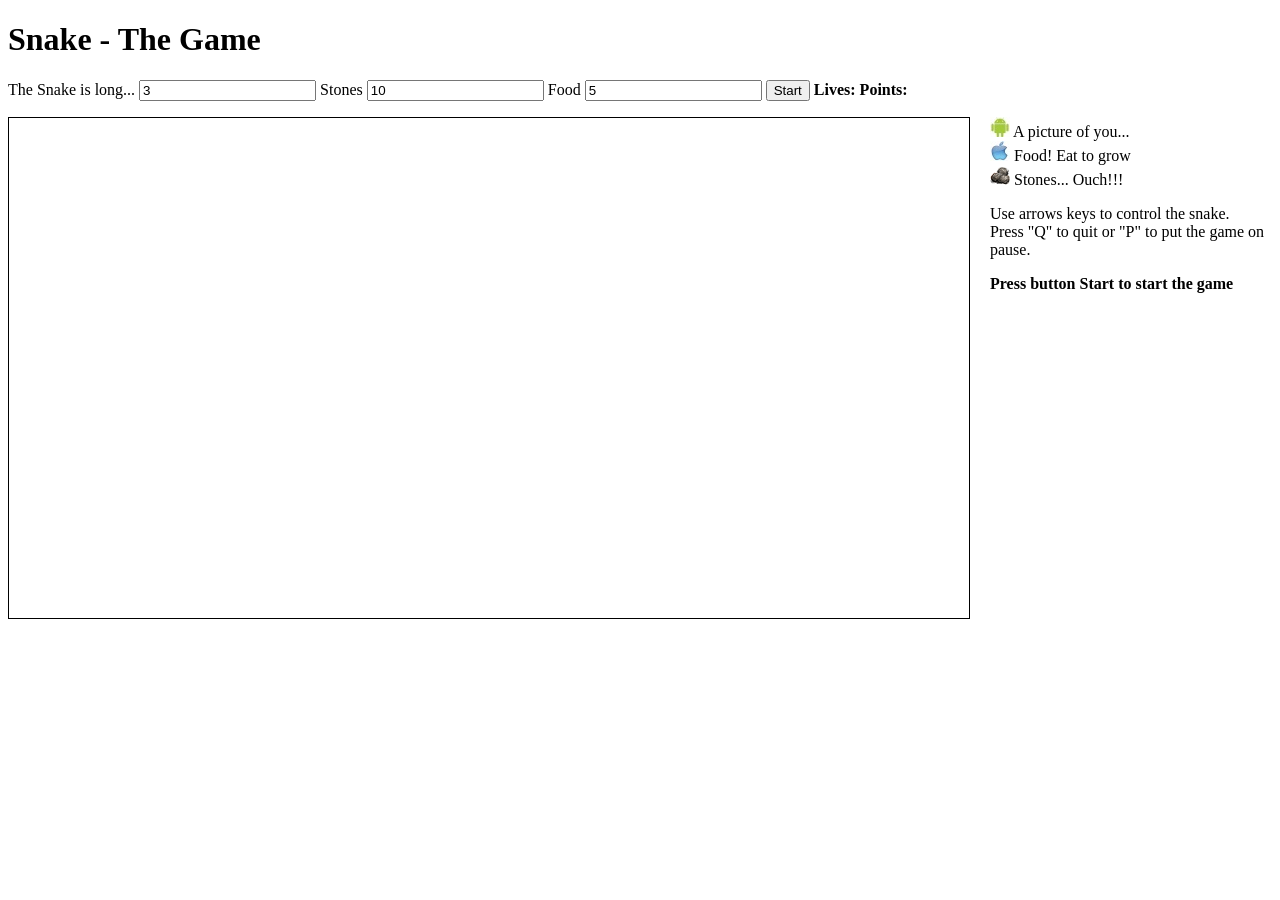
<file: 00. Workshop-Stamo(2020)/index.html>
﻿<!DOCTYPE html>
<html lang="en">
<head>
    <meta charset="UTF-8">
    <meta name="viewport" content="width=device-width, initial-scale=1.0">
    <link rel="stylesheet" href="css/main.css" />
    <title>Snake</title>
</head>
<body>
    <h1>Snake - The Game</h1>
    <label for="snakeLength">The Snake is long...</label>
    <input id="snakeLength" type="number" value="3" />
    <label for="stonesNumber">Stones</label>
    <input id="stonesNumber" type="number" value="10" />
    <label for="foodNumber">Food</label>
    <input id="foodNumber" type="number" value="5" />
    <button id="btnStart">Start</button>
    <strong>Lives: </strong><span id="lives"></span> 
    <strong>Points: </strong><span id="points"></span>
    <section class="clearfix">
        <canvas id="gameField"></canvas>
        <aside id="legend">
            <p>
                <img id="snake" src="images/android.jpg" width="20" height="20" alt="snake" /> A picture of you...<br />
                <img id="apple" src="images/appleLogo.jpg" width="20" height="20" alt="apple" /> Food! Eat to grow<br />
                <img id="stone" src="images/stone.png" width="20" height="20" alt="stone" /> Stones... Ouch!!! <br />
            </p>
            <p>
                Use arrows keys to control the snake. <br />Press "Q" to quit or "P" to put the game on pause. 
            </p>
            <p>
                <strong>Press button Start to start the game </strong>
            </p>
        </aside>
    </section>
    <script type="module" src="js/main.js"></script>
</body>
</html>
</file>
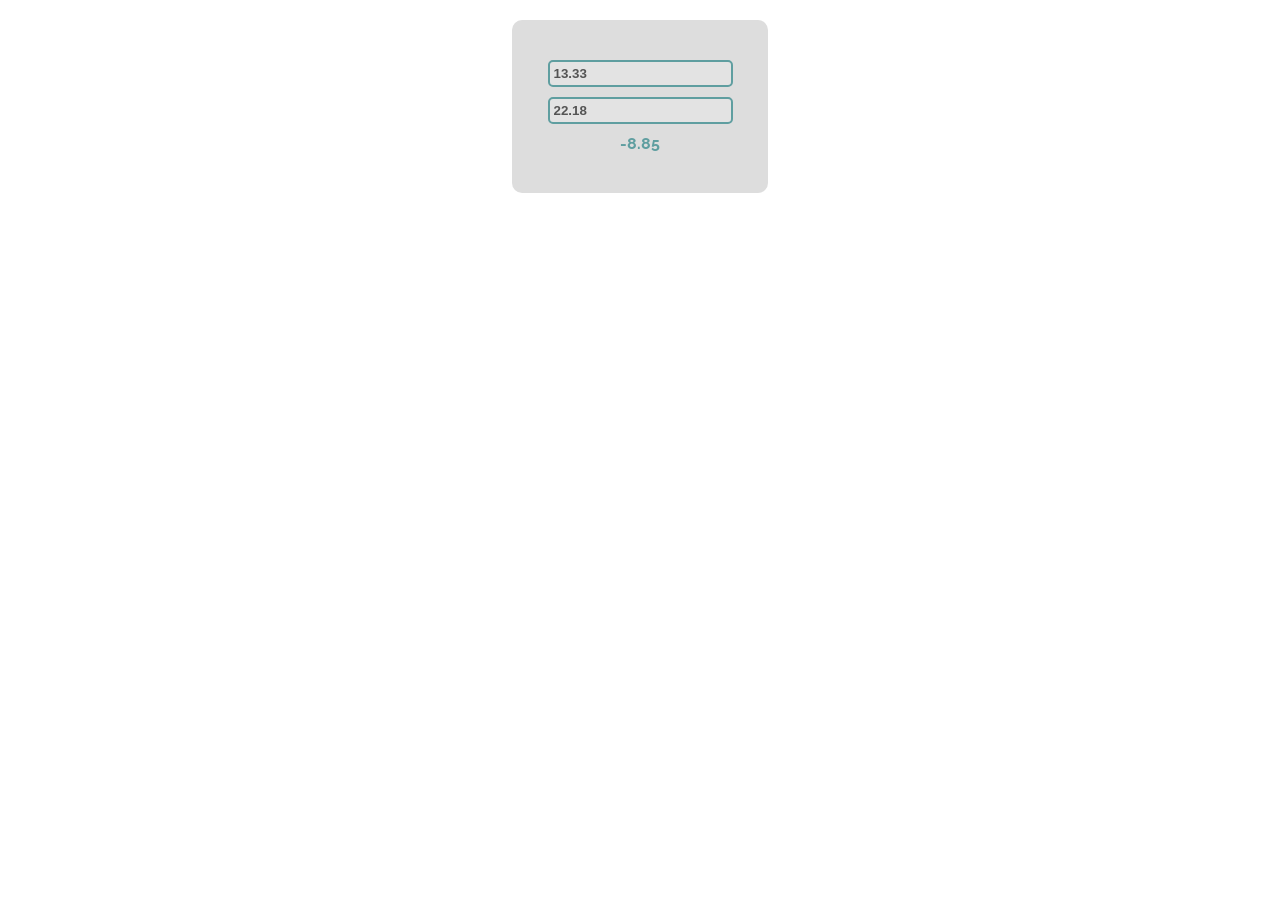
<file: 04. DOM/Exercise solutions/01. Subtraction/index.html>
<!--Problems for in-class lab for the “JavaScript Advanced” course @ SoftUni.
Submit your solutions in the SoftUni judge system at https://judge.softuni.bg/Contests/1550/Exercise-DOM-Manipulations -->


<!DOCTYPE html>
<html lang="en">

<head>
    <meta charset="UTF-8">
    <title>Subtraction</title>
    <link rel="stylesheet" href="index.css">
</head>

<body>
    <div id="wrapper">
        <input type="text" id="firstNumber" value="13.33" disabled>
        <input type="text" id="secondNumber" value="22.18" disabled>

        <div id="result"></div>
    </div>
    <script src="subtract.js"></script>
    <script>
        window.onload = function () {
            subtract();
        }
        
    </script>
</body>

</html>
</file>
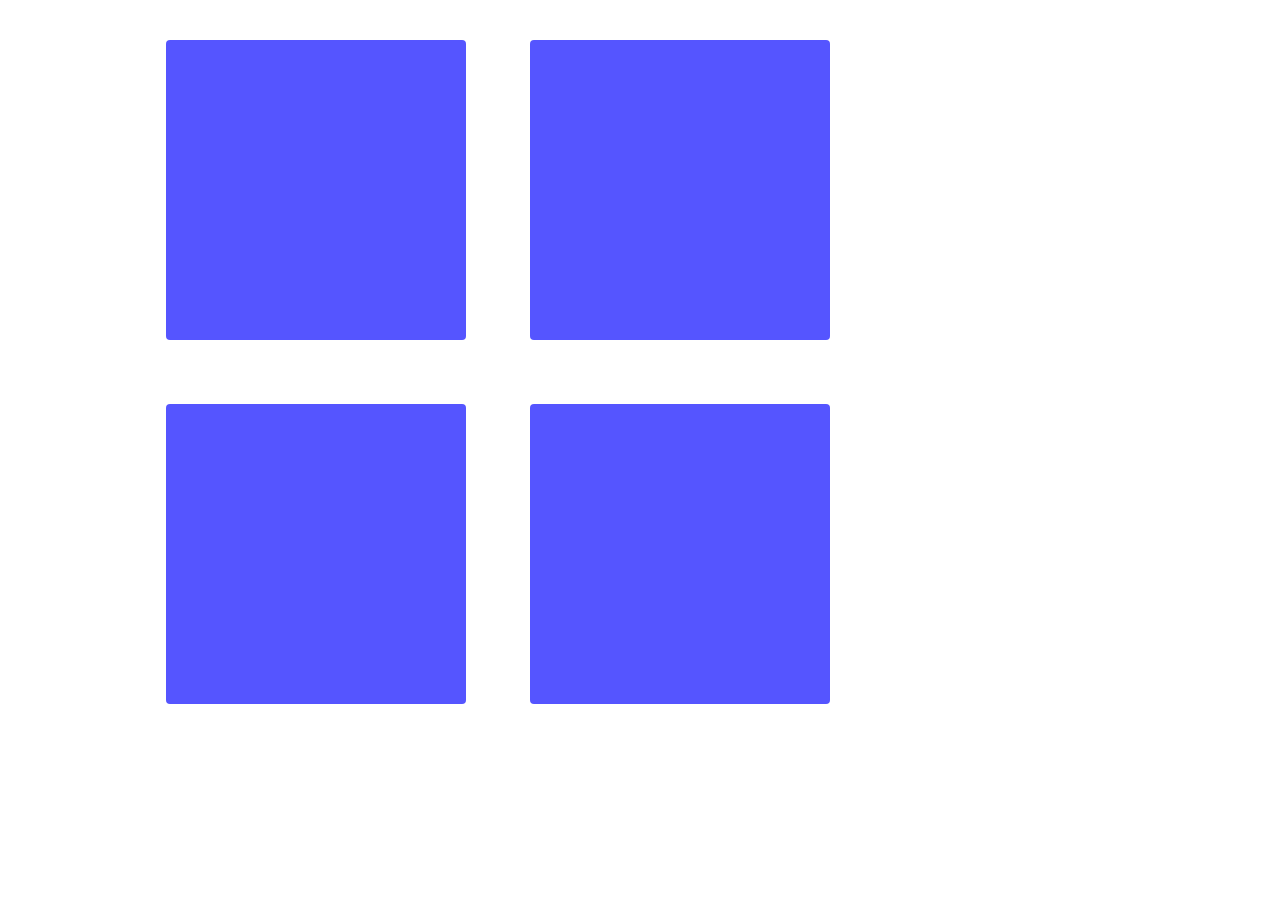
<file: 05. DOM Manipulation/Exercise solutions/01. Sections/index.html>
<!--Problems for in-class lab for the “JavaScript Advanced” course @ SoftUni.
Submit your solutions in the SoftUni judge system at https://judge.softuni.bg/Contests/1550/Exercise-DOM-Manipulations -->

<!DOCTYPE html>
<html lang="en">

<head>
    <meta charset="UTF-8">
    <title>Sections</title>
    <link rel="stylesheet" href="style.css">
    <script src="script.js"></script>
</head>
<body onload="create(['Section 1', 'Section 2', 'Section 3', 'Section 4']);">
    <div id="content">
    </div>
</body>

</html>
</file>
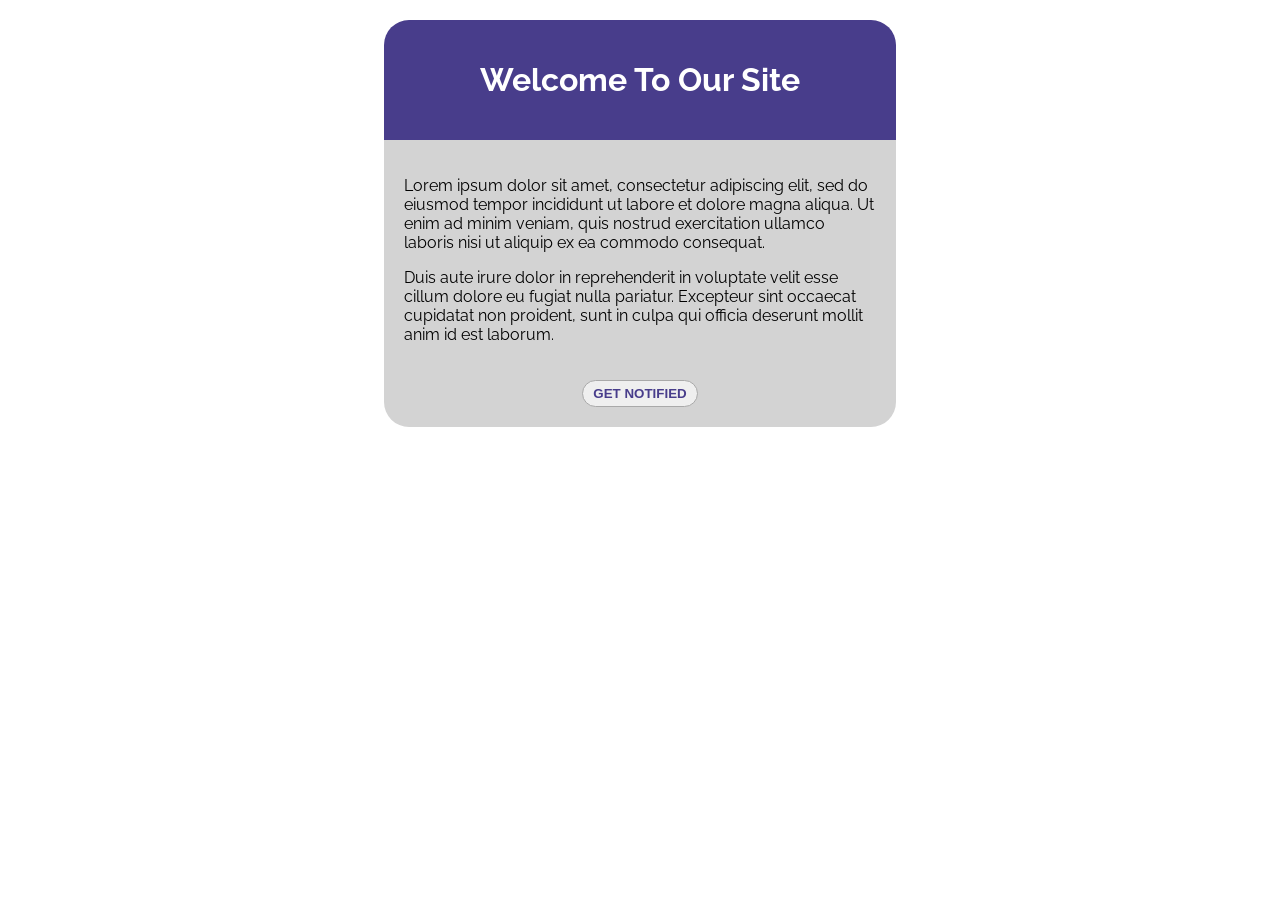
<file: 05. DOM Manipulation/Exercise solutions/02. Notification/index.html>
<!--Problems for in-class lab for the “JavaScript Advanced” course @ SoftUni.
Submit your solutions in the SoftUni judge system at https://judge.softuni.bg/Contests/1550/Exercise-DOM-Manipulations -->

<!DOCTYPE html>
<html lang="en">

<head>
    <meta charset="UTF-8">
    <title>Notification</title>
    <link rel="stylesheet" href="styles.css">
    <script src="scripts.js"></script>
</head>

<body>
    <div id="container">
        <header class="header">
            <h1>Welcome to our site</h1>
        </header>
        <div id="content">
            <article class="post">
                <p>Lorem ipsum dolor sit amet, consectetur adipiscing elit, sed do eiusmod tempor incididunt ut labore
                    et
                    dolore magna aliqua. Ut enim ad minim veniam, quis nostrud exercitation ullamco laboris nisi ut
                    aliquip
                    ex ea commodo consequat.</p>
                <p>Duis aute irure dolor in reprehenderit in voluptate velit esse cillum dolore eu fugiat nulla
                    pariatur.
                    Excepteur sint occaecat cupidatat non proident, sunt in culpa qui officia deserunt mollit anim id
                    est
                    laborum.</p>
            </article>
            <button onclick="notify('Something happened!')">Get notified</button>
        </div>
        <div id="notification"></div>
    </div>
</body>

</html>
</file>
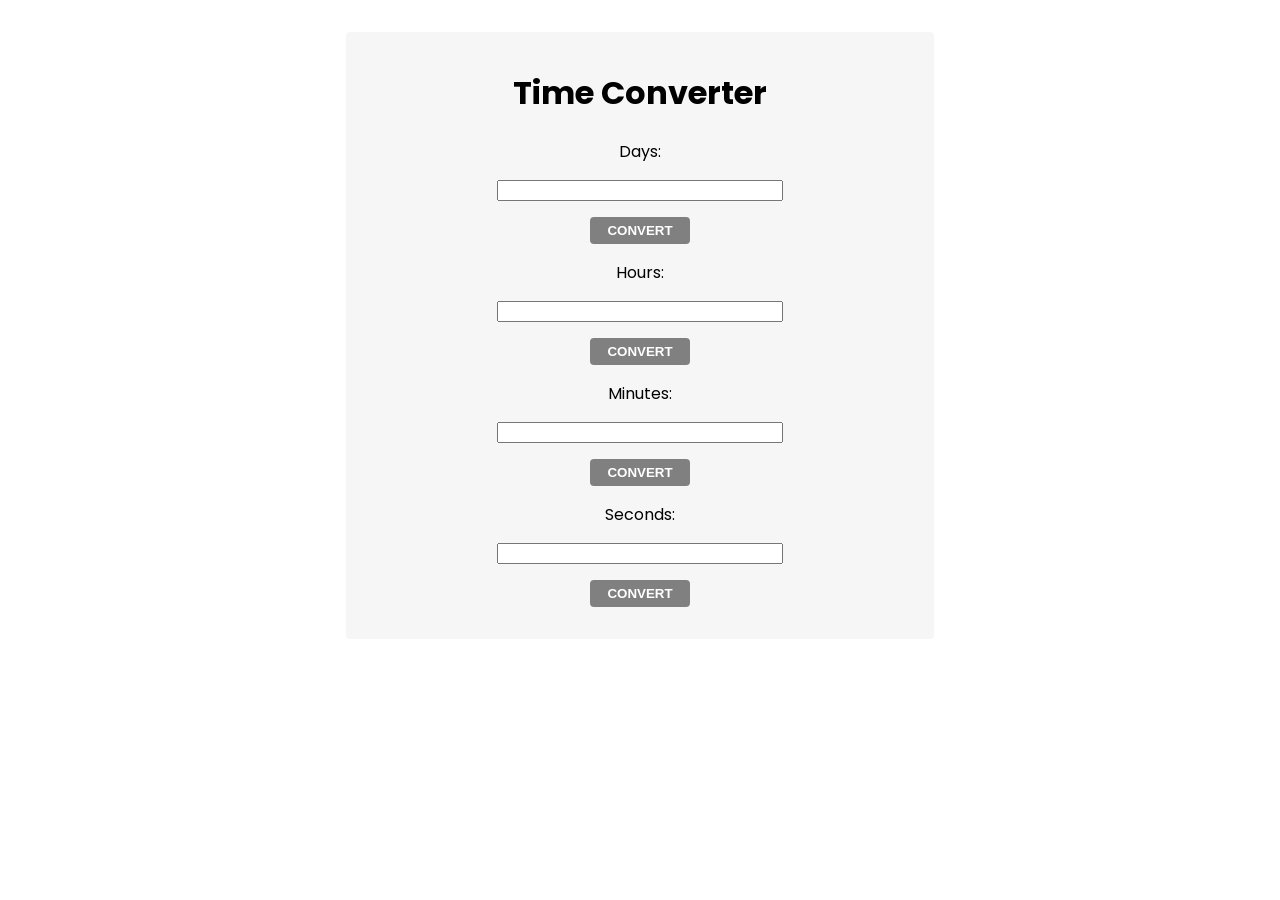
<file: 05. DOM Manipulation/Exercise solutions/03. Time-Converter/index.html>
<!--Problems for in-class lab for the “JavaScript Advanced” course @ SoftUni.
Submit your solutions in the SoftUni judge system at https://judge.softuni.bg/Contests/1550/Exercise-DOM-Manipulations -->

<!DOCTYPE html>
<html lang="en">

<head>
    <meta charset="UTF-8">
    <meta name="viewport" content="width=device-width, initial-scale=1.0">
    <meta http-equiv="X-UA-Compatible" content="ie=edge">
    <title>Time Converter</title>
    <link rel="stylesheet" href="style.css">
</head>

<body onload="attachEventsListeners()">
    <main>
        <h1>Time Converter</h1>
        <div>
            <label for="days">Days: </label>
            <input type="text" id="days">
            <input id="daysBtn" type="button" value="Convert">
        </div>
        <div>
            <label for="hours">Hours: </label>
            <input type="text" id="hours">
            <input id="hoursBtn" type="button" value="Convert">
        </div>
        <div>
            <label for="minutes">Minutes: </label>
            <input type="text" id="minutes">
            <input id="minutesBtn" type="button" value="Convert">
        </div>
        <div>
            <label for="seconds">Seconds: </label>
            <input type="text" id="seconds">
            <input id="secondsBtn" type="button" value="Convert">
        </div>
    </main>
</body>

<script src="solution.js"></script>

</html>
</file>
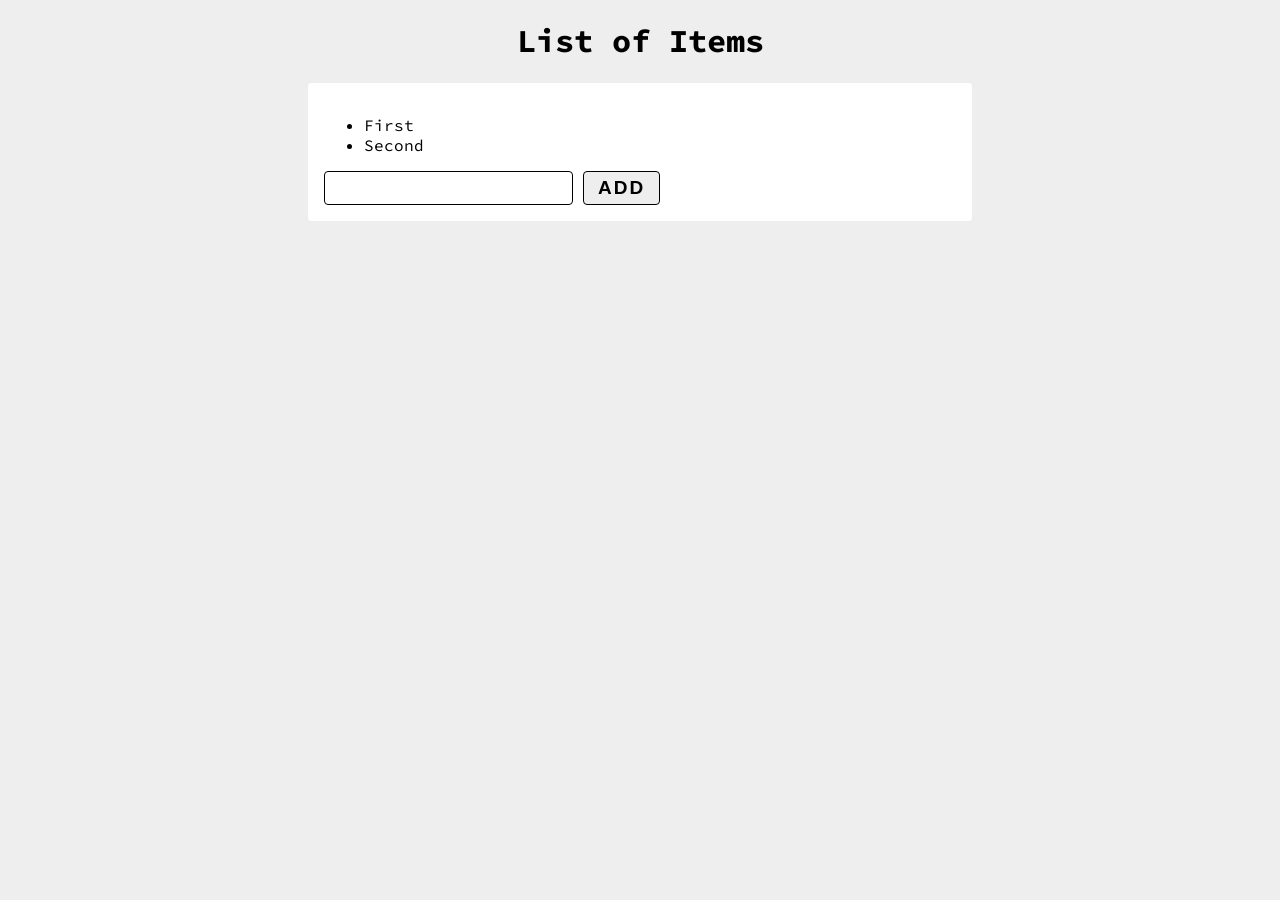
<file: 05. DOM Manipulation/Lab Solutions/01. List-Of-Items/index.html>
<!--Problems for in-class lab for the “JavaScript Advanced” course @ SoftUni.
Submit your solutions in the SoftUni judge system at https://judge.softuni.bg/Contests/1549/Lab-DOM-Manipulations -->

<!DOCTYPE html>
<html lang="en">

<head>
    <meta charset="UTF-8">
    <meta name="viewport" content="width=device-width, initial-scale=1.0">
    <meta http-equiv="X-UA-Compatible" content="ie=edge">
    <link rel="stylesheet" href="style.css">
    <title>List of Items</title>
</head>

<body>
    <h1>List of Items</h1>
    <main>
        <ul id="items">
            <li>First</li>
            <li>Second</li>
        </ul>
        <input type="text" id="newItemText" />
        <input type="button" value="Add" onclick="addItem()">
    </main>
</body>
<script src="./app.js"></script>
</html>
</file>
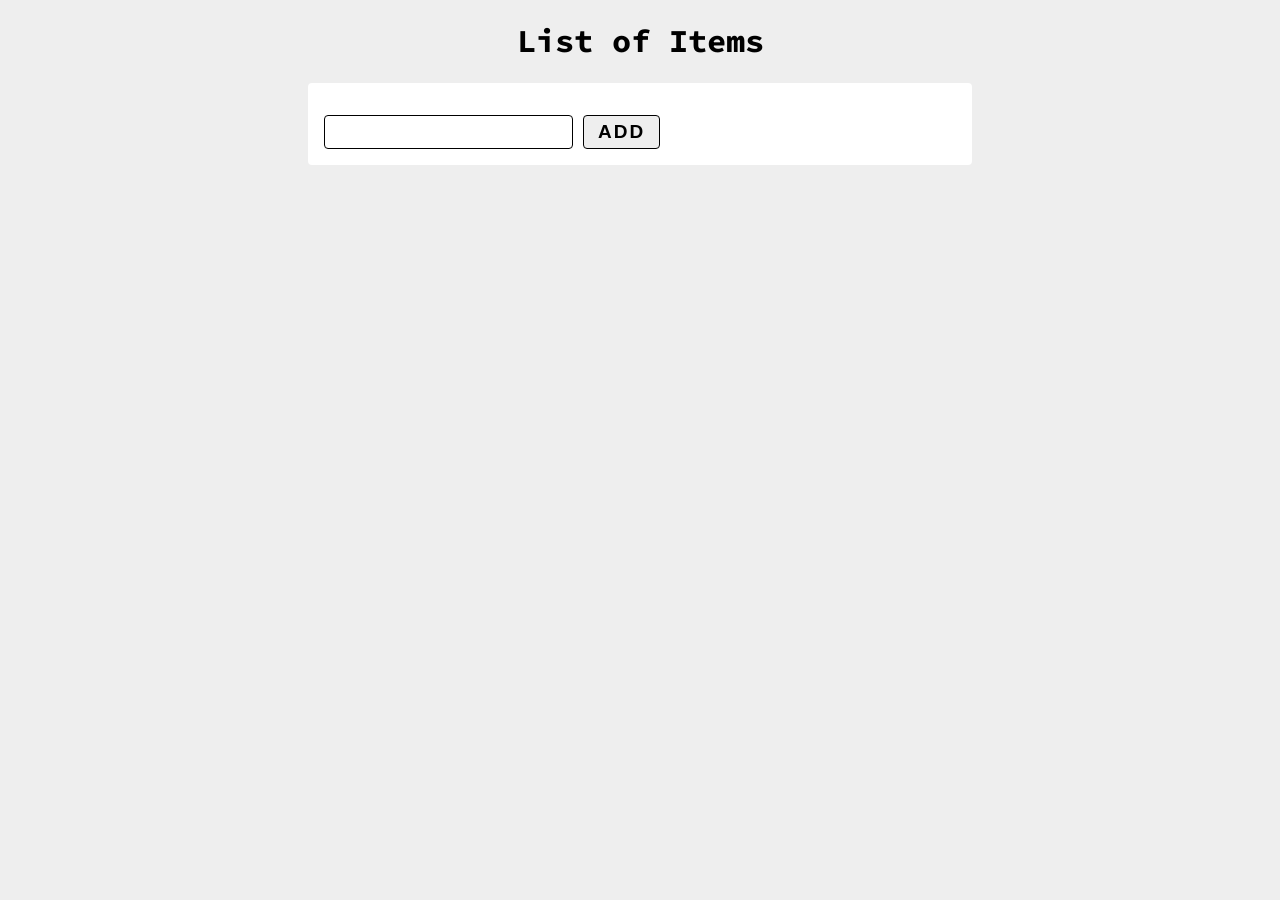
<file: 05. DOM Manipulation/Lab Solutions/02. Add-Delete/index.html>
<!--Problems for in-class lab for the “JavaScript Advanced” course @ SoftUni.
Submit your solutions in the SoftUni judge system at https://judge.softuni.bg/Contests/1549/Lab-DOM-Manipulations -->

<!DOCTYPE html>
<html lang="en">

<head>
    <meta charset="UTF-8">
    <meta name="viewport" content="width=device-width, initial-scale=1.0">
    <meta http-equiv="X-UA-Compatible" content="ie=edge">
    <link rel="stylesheet" href="style.css">
    <title>Add/Delete</title>
</head>

<body>
    <h1>List of Items</h1>
    <main>
        <ul id="items"></ul>
        <input type="text" id="newText" />
        <input type="button" value="Add" onclick="addItem()">
    </main>
    <script src="./app.js"></script>
</body>
</html>
</file>
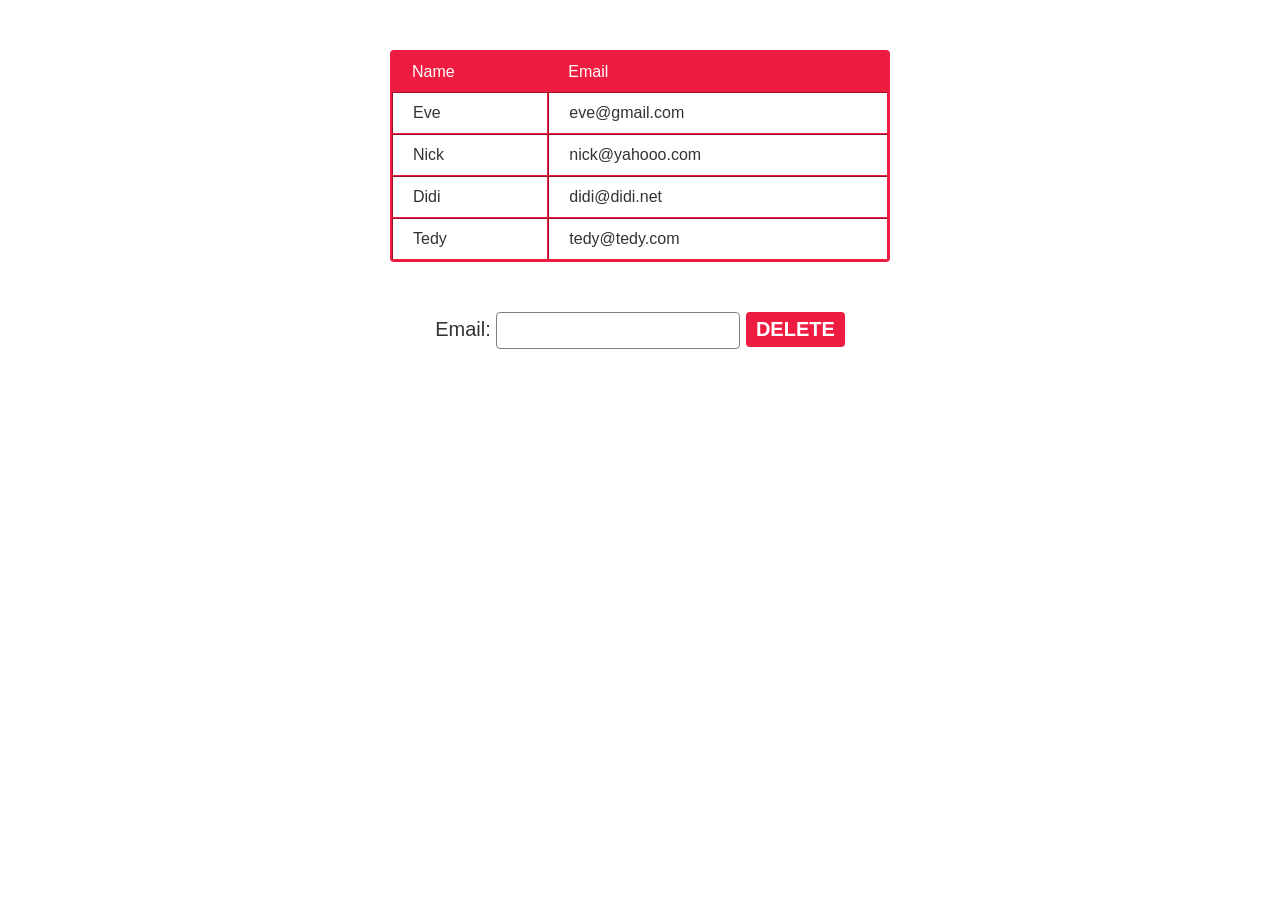
<file: 05. DOM Manipulation/Lab Solutions/03. Delete-From-Table/index.html>
<!--Problems for in-class lab for the “JavaScript Advanced” course @ SoftUni.
Submit your solutions in the SoftUni judge system at https://judge.softuni.bg/Contests/1549/Lab-DOM-Manipulations -->

<!DOCTYPE html>
<html lang="en">

<head>
    <meta charset="UTF-8">
    <meta name="viewport" content="width=device-width, initial-scale=1.0">
    <meta http-equiv="X-UA-Compatible" content="ie=edge">
    <link rel="stylesheet" href="style.css">
    <title>Delete from Table</title>
</head>

<body>
    <table border="1" id="customers">
        <thead>
            <tr>
                <th>Name</th>
                <th>Email</th>
            </tr>
        </thead>
        <tbody>
            <tr>
                <td>Eve</td>
                <td>eve@gmail.com</td>
            </tr>
            <tr>
                <td>Nick</td>
                <td>nick@yahooo.com</td>
            </tr>
            <tr>
                <td>Didi</td>
                <td>didi@didi.net</td>
            </tr>
            <tr>
                <td>Tedy</td>
                <td>tedy@tedy.com</td>
            </tr>
        </tbody>
    </table>
    <label>
        Email: <input type="text" name="email" />
        <button onclick="deleteByEmail()">Delete</button>
    </label>
    <div id="result"></div>
    <script src="./app.js"></script>
</body>

</html>
</file>
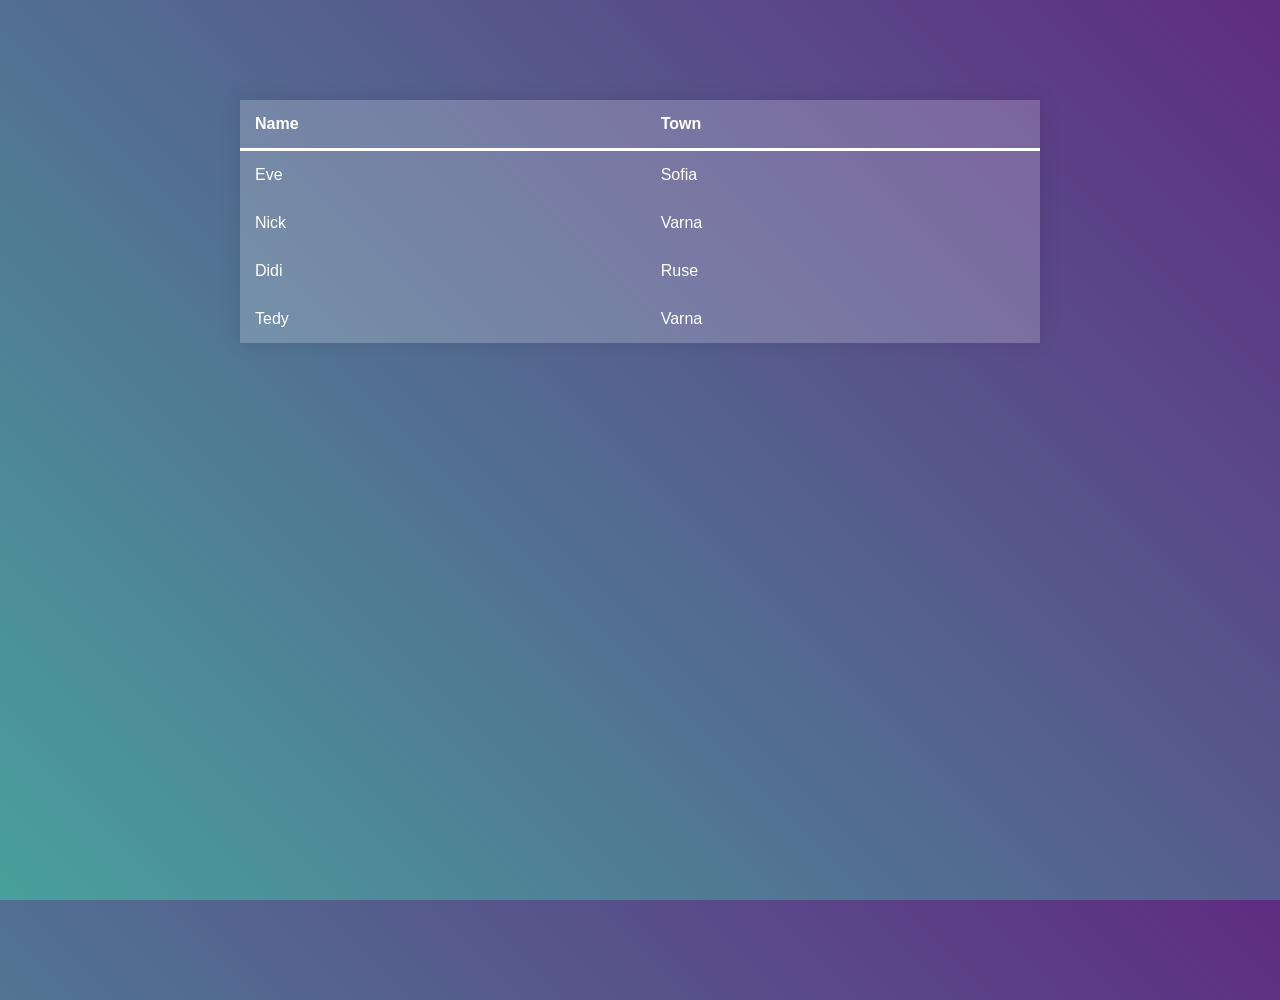
<file: 07. Function Context/Exercise solutions/04. Table/index.html>
<!DOCTYPE html>
<html lang="en">

<head>
    <meta charset="UTF-8">
    <meta name="viewport" content="width=device-width, initial-scale=1.0">
    <meta http-equiv="X-UA-Compatible" content="ie=edge">
    <link rel="stylesheet" href="style.css">
    <script src="index.js"></script>
    <title>Document</title>
</head>

<body>
    <table class="minimalistBlack">
        <thead>
            <tr>
                <th>Name</th>
                <th>Town</th>
            </tr>
        </thead>
        <tbody>
            <tr>
                <td>Eve</td>
                <td>Sofia</td>
            </tr>
            <tr>
                <td>Nick</td>
                <td>Varna</td>
            </tr>
            <tr>
                <td>Didi</td>
                <td>Ruse</td>
            </tr>
            <tr>
                <td>Tedy</td>
                <td>Varna</td>
            </tr>
        </tbody>
    
    </table>

</body>
<script>
    solve()
</script>

</html>
</file>
<file: 00. Workshop-Stamo(2020)/css/main.css>
﻿.clearfix:after {
  content: "";
  display: block;
  clear: both;
}

#gameField {
    border: 1px solid black;
}

canvas {
    float: left;
    margin-right: 20px;
}

.textCenter {
    text-align: center;
}

.textRight {
    text-align: right;
}
</file>
<file: 04. DOM/Exercise solutions/01. Subtraction/index.css>
@import url('https://fonts.googleapis.com/css?family=Raleway');

body {
    width: 20%;
    margin: 0 auto;
    padding-top: 20px;
    font-family: 'Raleway',sans-serif;
}

#wrapper{
    background: #DDDDDD;
    text-align: center;
    padding: 40px 20px;
    border-radius: 10px;
}

input[type="text"] {
    margin-bottom: 10px;
    padding: 5px 0;
    border-radius: 5px;
    font-weight: 700;
}
 #result{
     font-weight: 700;
     color: cadetblue;
 }

 #wrapper input {
     padding: 4px;
     border: 2px solid cadetblue;
 }
</file>
<file: 05. DOM Manipulation/Exercise solutions/01. Sections/style.css>
@import url('https://fonts.googleapis.com/css?family=Poppins');

body {
    font-family: 'Poppins', sans-serif;
}

#content {
    width: 80%;
    margin: 0 auto;
}

#content div {
    float: left;
    width: 300px;
    height: 300px;
    margin: 2em;
    background: #5555ff;
    text-align: center;
    border-radius: 4px;
}

#content div p {
    color: white;
    margin: 6em 3em 6em 3em;
}
</file>
<file: 05. DOM Manipulation/Exercise solutions/02. Notification/styles.css>
@import url('https://fonts.googleapis.com/css?family=Raleway');

body {
    width: 40%;
    font-family: 'Raleway',sans-serif;
    margin: 0 auto;
    text-align: center;
    padding-top: 20px;
}

.header {
    background-color: darkslateblue;
    color: white;
    text-transform:capitalize;
    margin: 0;
    padding: 20px 20px;
    border-top-left-radius: 25px;
    border-top-right-radius: 25px;
}
#content{
    background: lightgrey;
    border-bottom-left-radius: 25px;
    border-bottom-right-radius: 25px;
}
.post {
    margin:0;
    padding: 20px 20px;
    text-align: left;
}

button{
    margin-bottom: 20px;
    padding: 5px 10px;
    border: 1px solid darkgray;
    border-radius: 15px;
    font-weight: bold;
    cursor: pointer;
    color:darkslateblue;
    text-transform: uppercase;
    outline: none;
}

#notification {
    float: right;
    background: darkslateblue;
    color: #ffffff;
    border-radius: 15px;
    padding: 0.5em 2em 0.5em 2em;
    margin: 1em;
    display: none;
    position: absolute;
    top: 0;
    right: 0;
}
</file>
<file: 05. DOM Manipulation/Exercise solutions/03. Time-Converter/style.css>
@import url('https://fonts.googleapis.com/css?family=Poppins');

body {
    font-family: 'Poppins', sans-serif;
}

main {
    width: 44%;
    margin: 2rem auto;
    text-align: center;
    background: #f6f6f6;
    padding: 1rem;
    border-radius: 4px;
}

main label, main input {
    display: block;
}

main input {
    text-align: center;
    width: 50%;
    margin: 1rem auto;
}

#daysBtn, #hoursBtn, #minutesBtn, #secondsBtn {
    background: gray;
    width: 18%;
    border: 2px solid gray;
    border-radius: 4px;
    padding: 4px 9px;
    text-transform: uppercase;
    font-weight: bold;
    color: white;
}
</file>
<file: 05. DOM Manipulation/Lab Solutions/01. List-Of-Items/style.css>
@import url('https://fonts.googleapis.com/css?family=Source+Code+Pro');

body {
    background: #EEEEEE;
    font-family: 'Source Code Pro', monospace;
}

body>h1 {
    text-align: center;
}

main {
    background: white;
    width: 50%;
    margin: 0 auto;
    padding: 1rem;
    border-radius: 4px;
}

main input[type="text"] {
    border: 1px solid black;
    border-radius: 4px;
    padding: 5px;
    font-size: 19px;
    outline: none;
    cursor: pointer;
}

main input[type="button"] {
    border: 1px solid;
    background: #EEEEEE;
    font-size: 19px;
    border-radius: 4px;
    padding: 5px 14px;
    font-weight: bold;
    text-transform: uppercase;
    letter-spacing: 2px;
    outline: none;
}
</file>
<file: 05. DOM Manipulation/Lab Solutions/02. Add-Delete/style.css>
@import url('https://fonts.googleapis.com/css?family=Source+Code+Pro');

body {
    background: #EEEEEE;
    font-family: 'Source Code Pro', monospace;
}

body>h1 {
    text-align: center;
}

main {
    background: white;
    width: 50%;
    margin: 0 auto;
    padding: 1rem;
    border-radius: 4px;
}

main input[type="text"] {
    border: 1px solid black;
    border-radius: 4px;
    padding: 5px;
    font-size: 19px;
    outline: none;
    cursor: pointer;
}

main input[type="button"] {
    border: 1px solid;
    background: #EEEEEE;
    font-size: 19px;
    border-radius: 4px;
    padding: 5px 14px;
    font-weight: bold;
    text-transform: uppercase;
    letter-spacing: 2px;
    outline: none;
}
</file>
<file: 05. DOM Manipulation/Lab Solutions/03. Delete-From-Table/style.css>
* {
    margin: 0;
    padding: 0;
    box-sizing: border-box;
}

body {
    font-family: -apple-system, BlinkMacSystemFont, "Segoe UI", Roboto, "Helvetica Neue", Arial, sans-serif;
    color: #333;
}

table {
    text-align: left;
    line-height: 40px;
    border-collapse: separate;
    border-spacing: 0;
    border: 2px solid #ed1c40;
    width: 500px;
    margin: 50px auto;
    border-radius: .25rem;
}

th {
    border: none;
}

thead tr:first-child {
    background: #ed1c40;
    color: #fff;
    border: none;
}

th,
td {
    padding: 0 15px 0 20px;
}

th {
    font-weight: 500;
}

tbody tr:hover {
    background-color: #f2f2f2;
    cursor: default;
}

.button {
    color: #aaa;
    cursor: pointer;
    vertical-align: middle;
    margin-top: -4px;
}

.edit:hover {
    color: #0a79df;
}

.delete:hover {
    color: #dc2a2a;
}

label {
    margin-left: 34%;
    font-size: 20px;
}

input[type="text"] {
    border-radius: 4px;
    padding: 7px 5px;
    border: 1px solid gray;
    font-size: 18px;
    outline: none;
}

button {
    background: #ed1c40;
    border: #ed1c40;
    border-radius: 4px;
    padding: 6px 10px;
    font-size: 20px;
    color: white;
    font-weight: bold;
    text-transform: uppercase;
    cursor: pointer;
    outline: none;
}

#result {
    text-align: center;
}
</file>
<file: 07. Function Context/Exercise solutions/04. Table/style.css>
html,

body {
	height: 100%;
}

body {
	margin: 0;
	background: linear-gradient(45deg, #49a09d, #5f2c82);
	font-family: sans-serif;
	font-weight: 100;
}

.container {
	position: absolute;
	top: 50%;
	left: 50%;
	transform: translate(-50%, -50%);
}

table {
    margin:auto;
    margin-top:100px;
	width: 800px;
	border-collapse: collapse;
	overflow: hidden;
	box-shadow: 0 0 20px rgba(0,0,0,0.1);
}

th,
td {
	padding: 15px;
	background-color: rgba(255,255,255,0.2);
	color: #fff;
}

th {
    text-align: left;
    border-bottom:solid;
}

input{
    margin:auto;
    width:100%;
    border:none;
    border-bottom: solid rgba(255,255,255,0.2);
    background-color: transparent;
}
</file>
